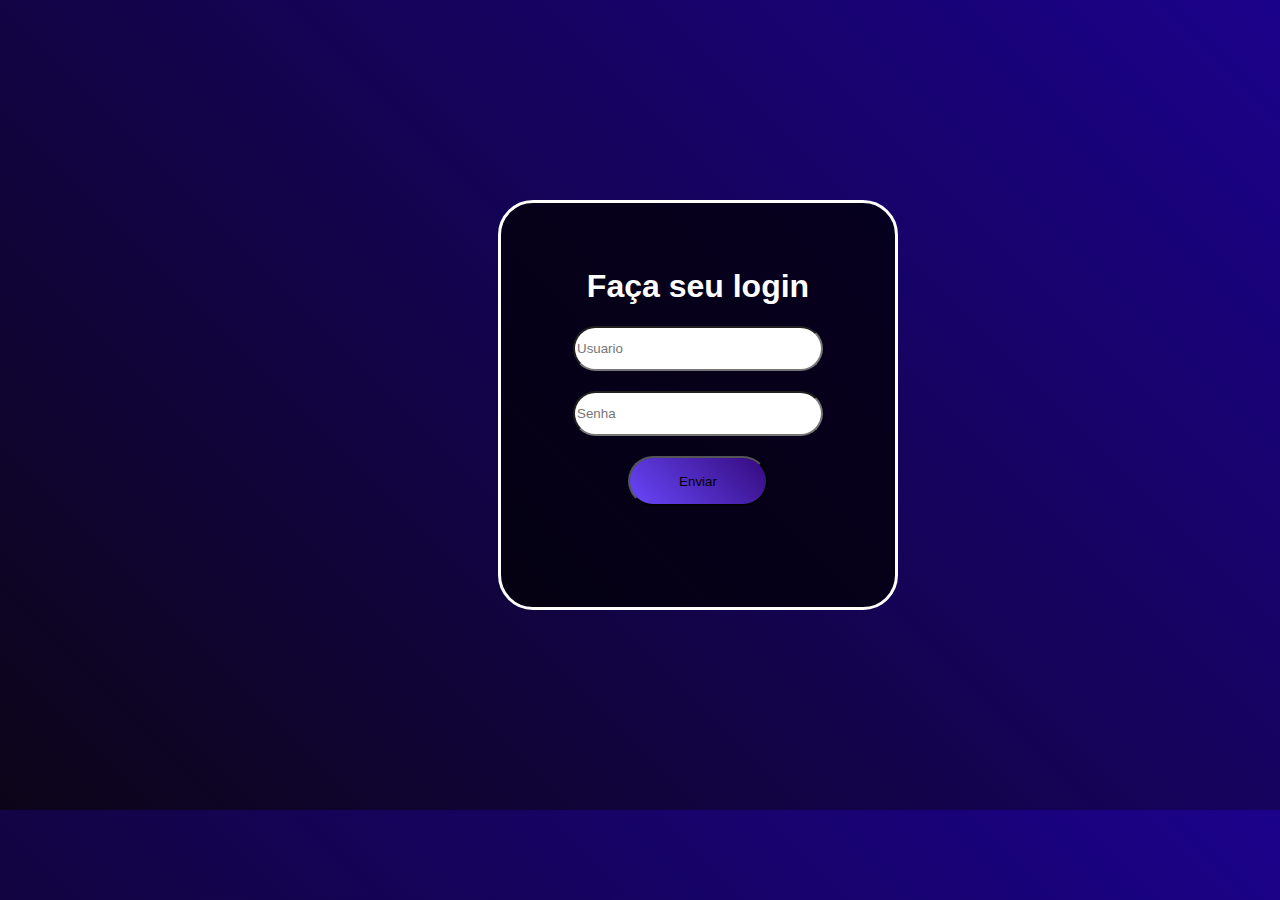
<file: tela login/index.html>
<!DOCTYPE html>
<html lang="pt-br">
<head>
    <meta charset="UTF-8">
    <meta name="viewport" content="width=device-width, initial-scale=1.0">
    <title>Tela de login</title>
    <link rel="stylesheet" href="styles.css">
</head>
<body>
    <script src="index.js"></script>
    <form>
        <div class="painel">
        <h1 class="Texto">Faça seu login</h1>
        <input type="text" placeholder="Usuario" id="Usuario">
        <input type="password" placeholder="Senha" id="Senha">
        <input type="submit" id="Enviar" value="Enviar" onclick="logar(); return false">
        </div>
    </form>
</body>
</html>
</file>
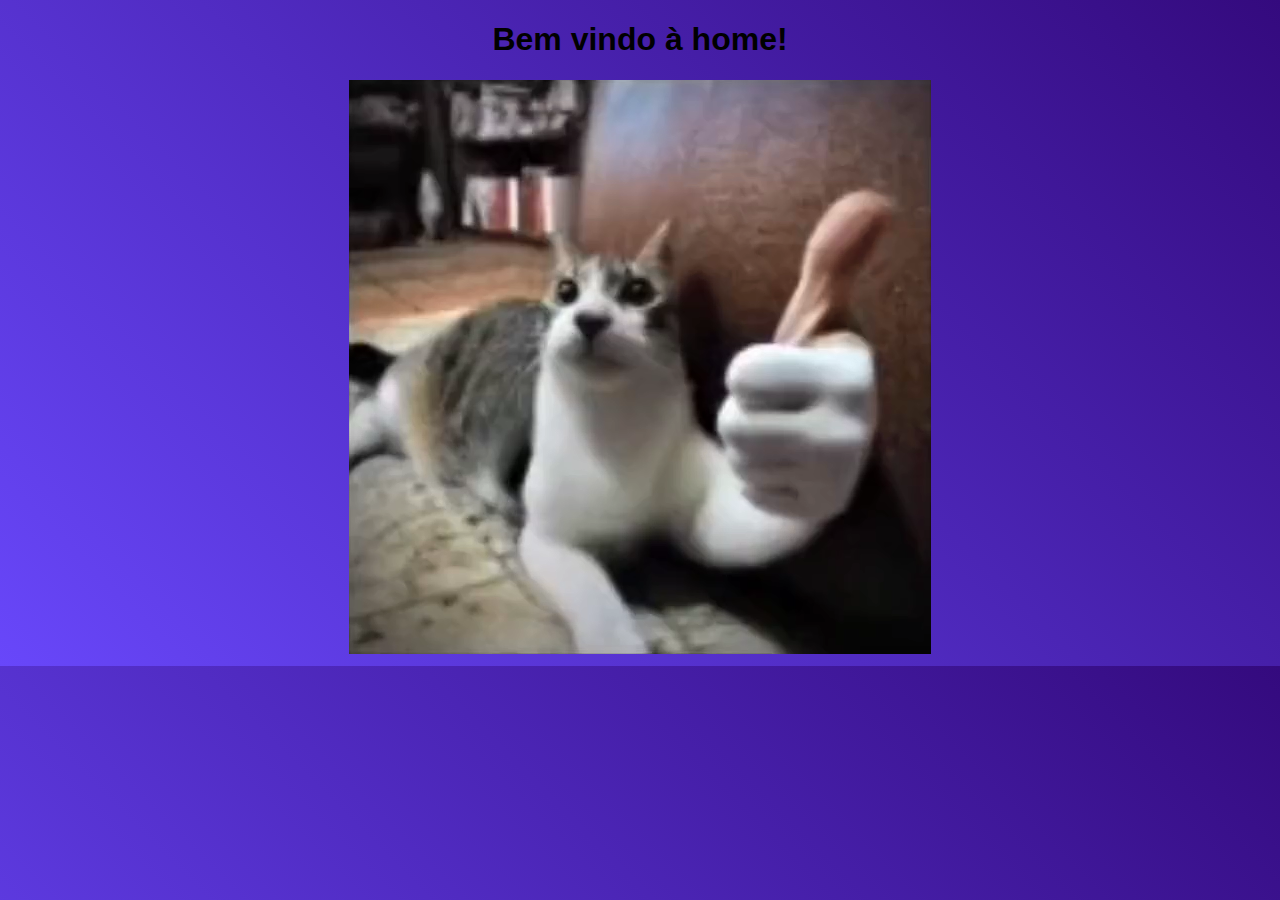
<file: tela login/home.html>
<!DOCTYPE html>
<html lang="pt-br">
<head>
    <meta charset="UTF-8">
    <meta name="viewport" content="width=device-width, initial-scale=1.0">
    <title>Home</title>
    <style>
        body{
            background: linear-gradient(45deg, #6847fa, #340a7e);
        }
        h1{
            font-family: Arial, Helvetica, sans-serif;
            text-align: center;
        }
        .imagem{
            text-align: center;
        }
    </style>
</head>
<body>
    <h1>Bem vindo à home!</h1>
    <div class="imagem"><img src="cat.png"></div>
</body>
</html>
</file>
<file: tela login/styles.css>
*{
    box-sizing: border-box;
}

body{
    width: 100%;
    height: 100%;
    background: linear-gradient(45deg, #0c0518, #1b028b);
    font-family: Arial;
}

form{
    width: 300px;
    margin: 200px auto;
    text-align: center;
}

.painel{
    border-style: solid;
    border-color: white;
    width: 400px;
    height: 410px;
    background-color: rgba(0, 0, 0, 0.7);
    margin: auto;
    padding-top: 100px;
    border-radius: 35px;
    color: #140827;
}

input{
    margin-left: 10px;
    border-radius: 25px;
    display: block;
    margin: 20px auto;
    height: 45px;
    width: 250px;
}

input#Enviar{
    color: rgb(0, 0, 0);
    outline: none;
    background: linear-gradient(45deg, #6847fa, #340a7e);
    height: 50px;
    width: 140px;
}
.Texto{
    color: rgb(255, 255, 255);
    margin-top: -35px;
}
</file>
